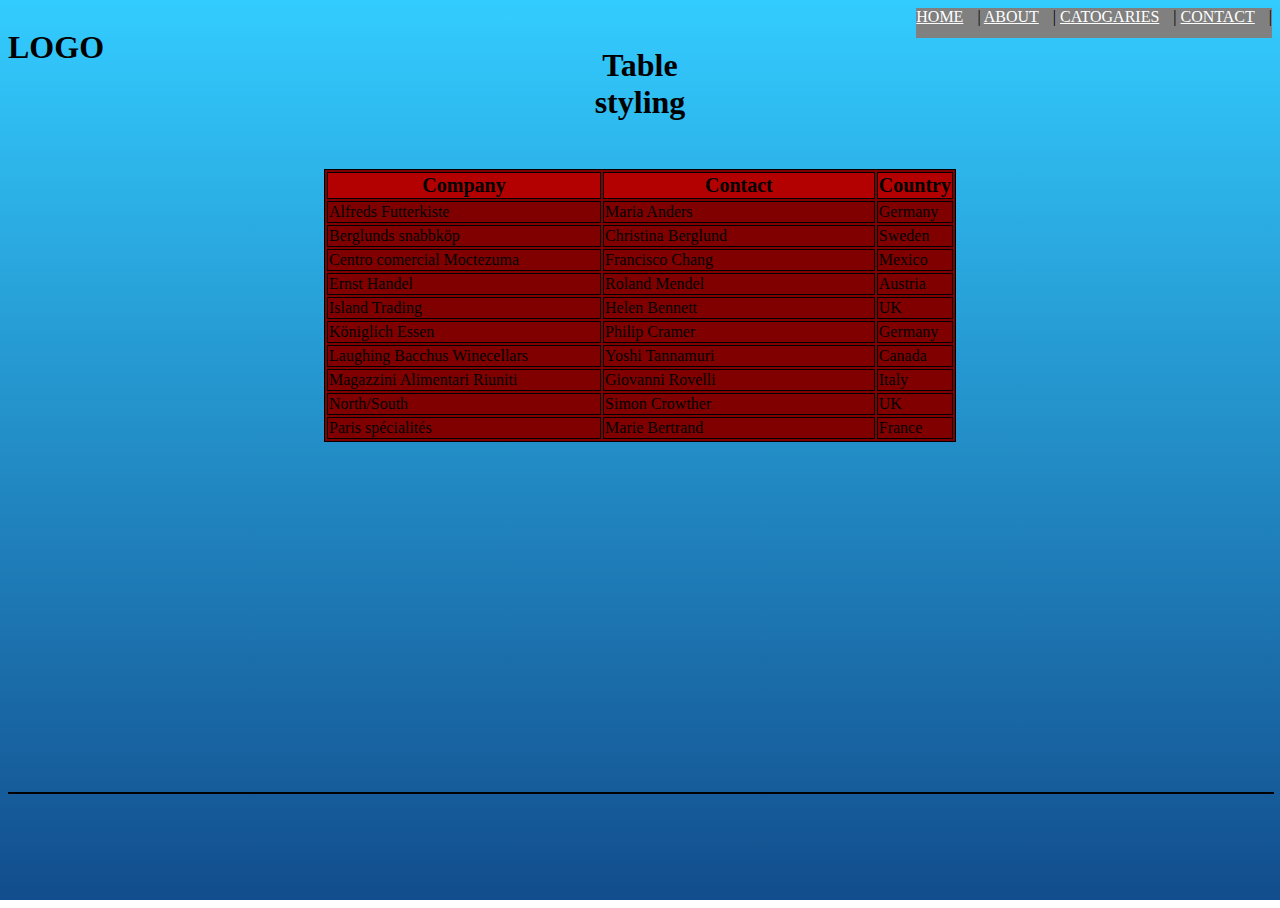
<file: project pny.html>
<!DOCTYPE html>
<html>
<head>
	<link rel="icon" href="jdm.png" type="image/gif" sizes="32x32">
	<title>JDM CULTURE</title>
	<style>  
       
    h1{
         width: 100px;
  height: 100px;

  animation-name: example;
  animation-duration: 2s;
    animation-iteration-count: 10000;
      transition: font-size 2s;

}

@keyframes example {
  from {color: red;}
  to {color: green;}
}

    }

    h1:hover {
      font-size: 50px;
  }
 

   a{

    color: white;

    text-align: center;

    margin-top: 30px;

    padding-bottom: 20px;

    padding-right: 10px;
   }


    a:hover{
             color: black;

    }

    div{
         width: 100%;

         height: 5%;

         border: 1px solid black;

         margin-top: 350px;

         background-color: #00004d;

    }

      .table{

     border : 1px solid black;

     width:50%;

     background-color:  #800000;



      }

    th{


      background-color: #b30000;

     border : 1px solid black;

     width:50%;

     font-size: 20px;

    }


    td{

    	 border : 1px solid black;

     width:50%;
    }


    th:hover {


    	
    	color: blue;

    	font-size: 25px;
    }


    td:hover {

     background-color: grey;

    }

    body, html {
  height: 100%;
}

	 </style>
</head>

<body style=" background: linear-gradient(to bottom, #33ccff 0%, #124d8d 100%);  background-repeat: no-repeat; width: 100%  height:100; background-size: cover;">
	<header>
		
  <h1 style="float: left;"> LOGO </h1>
		<nav  style="background: grey; height: 30px;  float: right;">
			<a href="#">HOME</a> |
			<a href="#">ABOUT</a> |
			<a href="#">CATOGARIES</a> |
			<a href="#">CONTACT</a>  |

		</nav> </center>
	</header>
	
  <br/><bt/>

   <center>
<table  class="table">
	<thead>
		<h1>Table styling</h1>
	</thead>


  <tr>
    <th>Company</th>
    <th>Contact</th>
    <th>Country</th>
  </tr>
  <tr>
    <td>Alfreds Futterkiste</td>
    <td>Maria Anders</td>
    <td>Germany</td>
  </tr>
  <tr>
    <td>Berglunds snabbköp</td>
    <td>Christina Berglund</td>
    <td>Sweden</td>
  </tr>
  <tr>
    <td>Centro comercial Moctezuma</td>
    <td>Francisco Chang</td>
    <td>Mexico</td>
  </tr>
  <tr>
    <td>Ernst Handel</td>
    <td>Roland Mendel</td>
    <td>Austria</td>
  </tr>
  <tr>
    <td>Island Trading</td>
    <td>Helen Bennett</td>
    <td>UK</td>
  </tr>
  <tr>
    <td>Königlich Essen</td>
    <td>Philip Cramer</td>
    <td>Germany</td>
  </tr>
  <tr>
    <td>Laughing Bacchus Winecellars</td>
    <td>Yoshi Tannamuri</td>
    <td>Canada</td>
  </tr>
  <tr>
    <td>Magazzini Alimentari Riuniti</td>
    <td>Giovanni Rovelli</td>
    <td>Italy</td>
  </tr>
  <tr>
    <td>North/South</td>
    <td>Simon Crowther</td>
    <td>UK</td>
  </tr>
  <tr>
    <td>Paris spécialités</td>
    <td>Marie Bertrand</td>
    <td>France</td>
  </tr>




</table>
</center>

<footer>
  <div    style="background-color: #000033">
    

  </div>

</footer>
</body>
</html>
</file>
